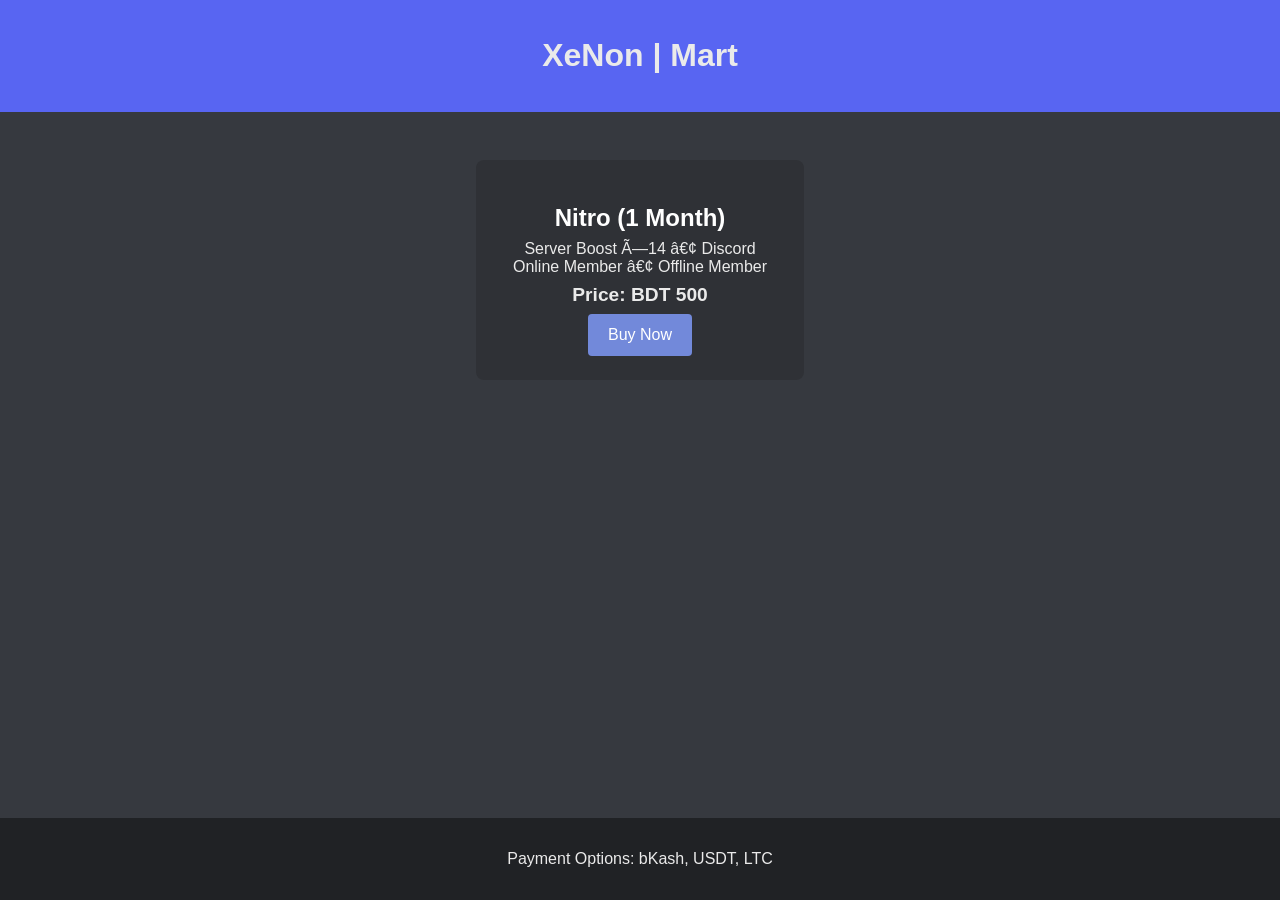
<file: shop index.html>
<!DOCTYPE html>
<html lang="en">
<head>
  <meta charset="UTF‑8" />
  <meta name="viewport" content="width=device‑width, initial‑scale=1">
  <title>XeNon | Mart – Discord Nitro Shop</title>
  <link rel="stylesheet" href="styles.css" />
</head>
<body>
  <header>
    <h1>XeNon | Mart</h1>
  </header>
  <section class="products">
    <div class="product">
      <h2>Nitro (1 Month)</h2>
      <p>Server Boost ×14 • Discord Online Member • Offline Member</p>
      <p class="price">Price: BDT 500</p>
      <button class="buy" data-product="nitro">Buy Now</button>
    </div>
  </section>

  <footer>
    <p>Payment Options: bKash, USDT, LTC</p>
  </footer>

  <script src="script.js"></script>
</body>
</html>
</file>
<file: styles.css>
body {
  margin: 0;
  background-color: #36393f;
  color: #eaeaea;
  font-family: sans-serif;
  display: flex;
  flex-direction: column;
  min-height: 100vh;
}

header {
  background-color: #5865f2;
  padding: 1rem;
  text-align: center;
}

.products {
  display: flex;
  justify-content: center;
  padding: 2rem;
}

.product {
  background: #2f3136;
  padding: 1.5rem;
  margin: 1rem;
  border-radius: 8px;
  width: 280px;
  text-align: center;
}

.product h2 {
  margin-bottom: 0.5rem;
  color: #ffffff;
}

.product p {
  margin: 0.5rem 0;
}

.price {
  font-size: 1.2rem;
  font-weight: bold;
}

.buy {
  background-color: #7289da;
  border: none;
  color: #fff;
  padding: 0.75rem 1.25rem;
  border-radius: 4px;
  cursor: pointer;
  font-size: 1rem;
}

.buy:hover {
  background-color: #5b6eae;
}

footer {
  margin-top: auto;
  padding: 1rem;
  text-align: center;
  background-color: #202225;
}
</file>
